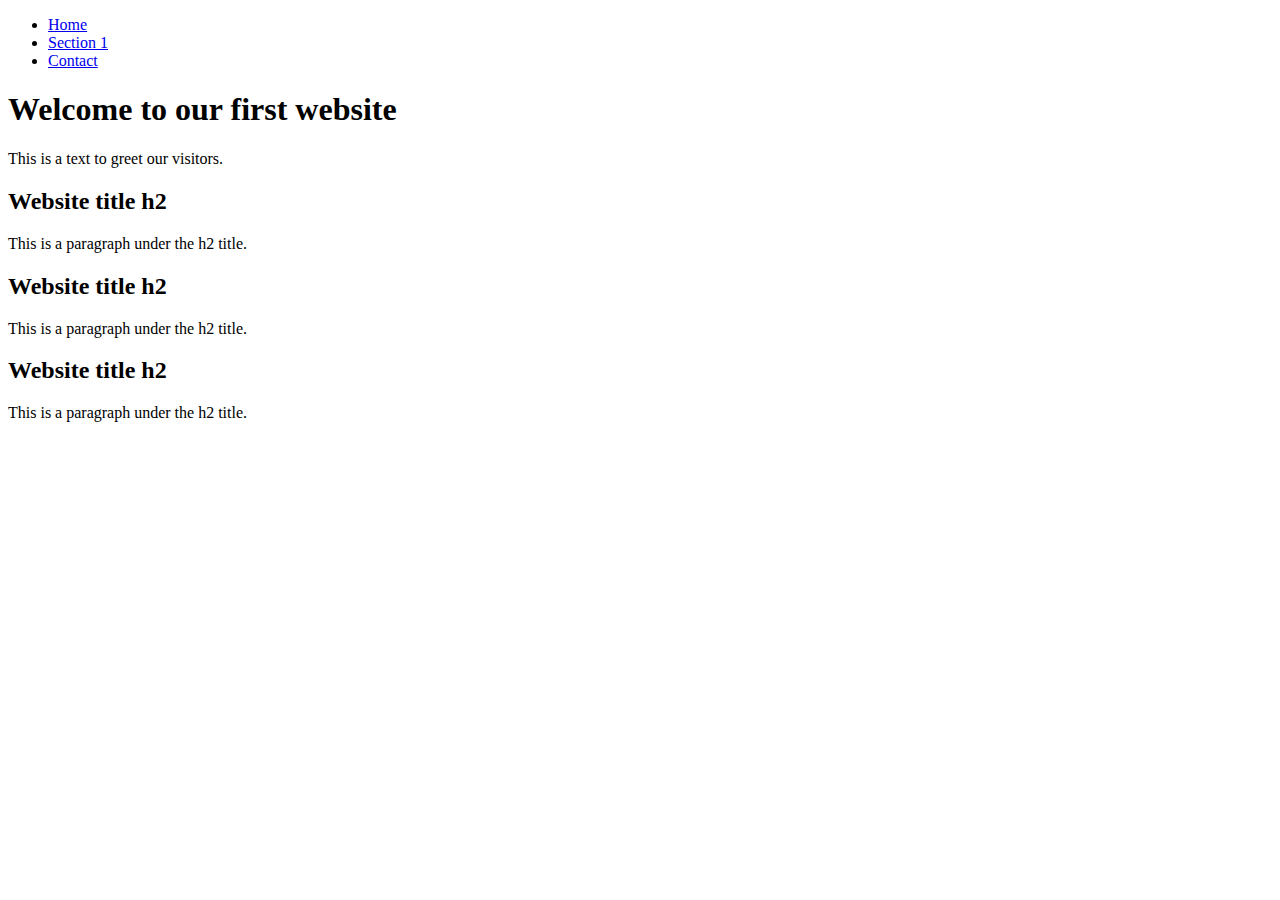
<file: A5- publicació electrònica/index.html>
<!DOCTYPE html>
<html lang="en">
<head>
    <meta charset="UTF-8">
    <meta name="viewport" content="width=device-width, initial-scale=1.0">
    <title>My Website</title>
</head>
<body>
    <!-- Navbar -->
    <nav>
        <ul>
            <li><a href="#">Home</a></li>
            <li><a href="#section1">Section 1</a></li>
            <li><a href="#">Contact</a></li>
        </ul>
    </nav>

    <!-- Main content -->
    <div class="container">
        <div class="row" id="main">
            <div class="col">
                <h1>Welcome to our first website</h1>
                <p>This is a text to greet our visitors.</p>
            </div>
        </div>
        <div class="row" id="section1">
            <div class="col">
                <h2>Website title h2</h2>
                <p>This is a paragraph under the h2 title.</p>
            </div>
            <div class="col">
                <h2>Website title h2</h2>
                <p>This is a paragraph under the h2 title.</p>
            </div>
            <div class="col">
                <h2>Website title h2</h2>
                <p>This is a paragraph under the h2 title.</p>
            </div>
        </div>
    </div>
</body>
</html>
</file>
